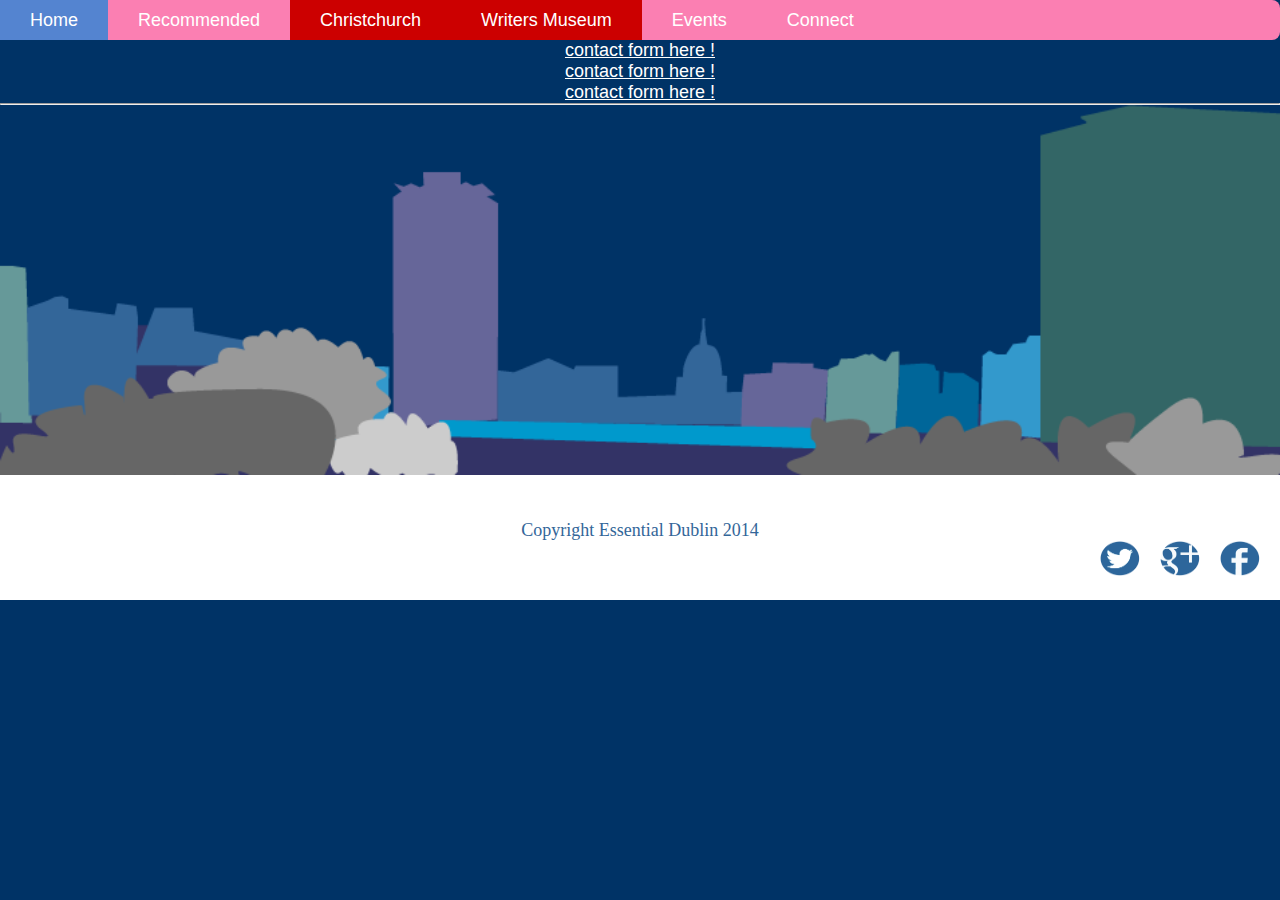
<file: Contact.html>
<!DOCTYPE html PUBLIC "-//W3C//DTD XHTML 1.0 Transitional//EN" "http://www.w3.org/TR/xhtml1/DTD/xhtml1-transitional.dtd">
<html xmlns="http://www.w3.org/1999/xhtml">
<link href="css/base_model.css" rel="stylesheet" type="text/css" />
<link href="css/Slider.css" rel="stylesheet" type="text/css" />
<header>
<link rel="stylesheet" type="text/css" href="css/base_model.css" />
<meta name="viewport" content="width=device-width, intial-scale=1.0" />

<meta http-equiv="Content-Type" content="text/html; charset=utf-8" />
<title>Essential Dublin</title>
</head>

<body class="body">
<header class="mainHeader">
        <nav><ul>
            <li class="active"><a href="#">Home</a></li>
            <li><a href="Recommended.html">Recommended</a></li>
             	<ul>
              		<li><a href="Christchurch.html">Christchurch</a></li>
                    <li><a href="Writers_Museum.html">Writers Museum</a></li>
              	</ul>
            <li><a href="Events.html">Events</a></li>
            <li><a href="Connect.html">Connect</a></li>
            
  </ul></nav>
</header>

<!--content goes here-->

<!--content goes here-->
<div> <p>contact form here !<p/>
<div> <p>contact form here !<p/>
<div> <p>contact form here !<p/>
<hr />
      
 <img src="images/skyline-footer.png"alt="Skyline footer" width=100% /> 
 <footer>
    <p class="Footer">Copyright Essential Dublin 2014</p>
                  
    <img src="images/_ICONS/Facebook.png" width="40" height="40" alt="Facebook" />
    <img src="images/_ICONS/Google+.png" width="40" height="40" alt="Google+" />
    <img src="images/_ICONS/Twitter.png" width="40" height="40" alt="Twitter" />
</footer>	               
</body>

</html>
</file>
<file: css/base_model.css>
@charset "utf-8";
a {
    text-decoration: none;
}
    a:link, a:visited {
        color:#6699cc;
    }
    a:hover, a:active {
         background-color:#6699cc;
         color:#fff;
}
.mainHeader img {
	width: auto;
	height: auto;
	margin: 1% 0;
}

.mainHeader nav {
	background-color: #FB7FB2;
	color: #6699cc;
	height: 40px;
	border-radius: 8px;
	-moz-border-radius: 8 px;
	-webkit-border-radius: 8px;
}

    .mainHeader nav ul {
	list-style: none;
	margin: auto;
    }
	
    .mainHeader nav ul li {
            display:inline;
            float:left;
			position:relative;
        }
	.main Header nav ul ul {
		position:absolute;
		display:none;
		}
.mainHeader nav ul ul li  {
	background-color: #CC0000;
}

    .mainHeader nav a:link, .mainHeader nav a:visited {
        color:#fff;
        display:inline-block;
        padding:10px 30px;
        height:20px;
    }

    .mainHeader nav a:hover, .mainHeader nav a:active,
    .mainHeader .active a:link, .mainHeader .active a:visited {
	background-color: #5484D0;
	text-shadow: none;
    }

 .mainHeader nav ul li a {
        border-radius:0px;
         -moz-border-radius:0px;
         -webkit-border-radius:0px;
    }

.body footer{
	background-color: #FFF;
	height: 80px;
	width: 100%;
	text-align: center;
	font-family: "Verdana", Times, sans-serif;
	color: #336699;
	padding-top: 45px;
}


.body footer img {
	float: right;
	padding-right: 20px;
	height: 35px;
}


/*Simple reset*/
* {margin: 0; padding: 0;}

body {
	background-color: #036;
	font-family: "Arial Black", Gadget, sans-serif;
	font-size: 18px;
	font-style: normal;
	text-decoration: underline;
	text-align: center;
	color: white;
}
canvas {
	display: block;
	width: 100%;	
	background: url(../images/Home_Page_Graphic.png) no-repeat;
	background-size: 100% 100%;
}

#containingDiv { 
  overflow: hidden;
}
#myCanvas {
  position: absolute; 
  top: 0px;
  left: 0px;
  
} .tagline1 {
	font-family: "Lucida Console", Monaco, monospace;
	font-size: 18px;
	font-style: normal;
	text-decoration: overline;
	text-align: center;
	color:white;
}
</file>
<file: css/Slider.css>
* {margin: 0; padding: 0;}
body {background: #ccc;}

.slider{
	width: 640px; /*Same as width of the large image*/
	position: relative;
	/*Instead of height we will use padding*/
	padding-top: 320px; /*That helps bring the labels down*/
	
	margin: 100px auto;
	
	/*Lets add a shadow*/
	box-shadow: 0 10px 20px -5px rgba(0, 0, 0, 0.75);
}


/*Last thing remaining is to add transitions*/
.slider>img{
	position: absolute;
	left: 0; top: 0;
	transition: all 0.5s;
}

.slider input[name='slide_switch'] {
	display: none;
}

.slider label {
	/*Lets add some spacing for the thumbnails*/
	margin: 18px 0 0 18px;
	border: 3px solid #999;
	
	float: left;
	cursor: pointer;
	transition: all 0.5s;
	
	/*Default style = low opacity*/
	opacity: 0.6;
}

.slider label img{
	display: block;
}

/*Time to add the click effects*/
.slider input[name='slide_switch']:checked+label {
	border-color: #666;
	opacity: 1;
}
/*Clicking any thumbnail now should change its opacity(style)*/
/*Time to work on the main images*/
.slider input[name='slide_switch'] ~ img {
	opacity: 0;
	transform: scale(1.1);
}
/*That hides all main images at a 110% size
On click the images will be displayed at normal size to complete the effect
*/
.slider input[name='slide_switch']:checked+label+img {
	opacity: 1;
	transform: scale(1);
}
</file>
